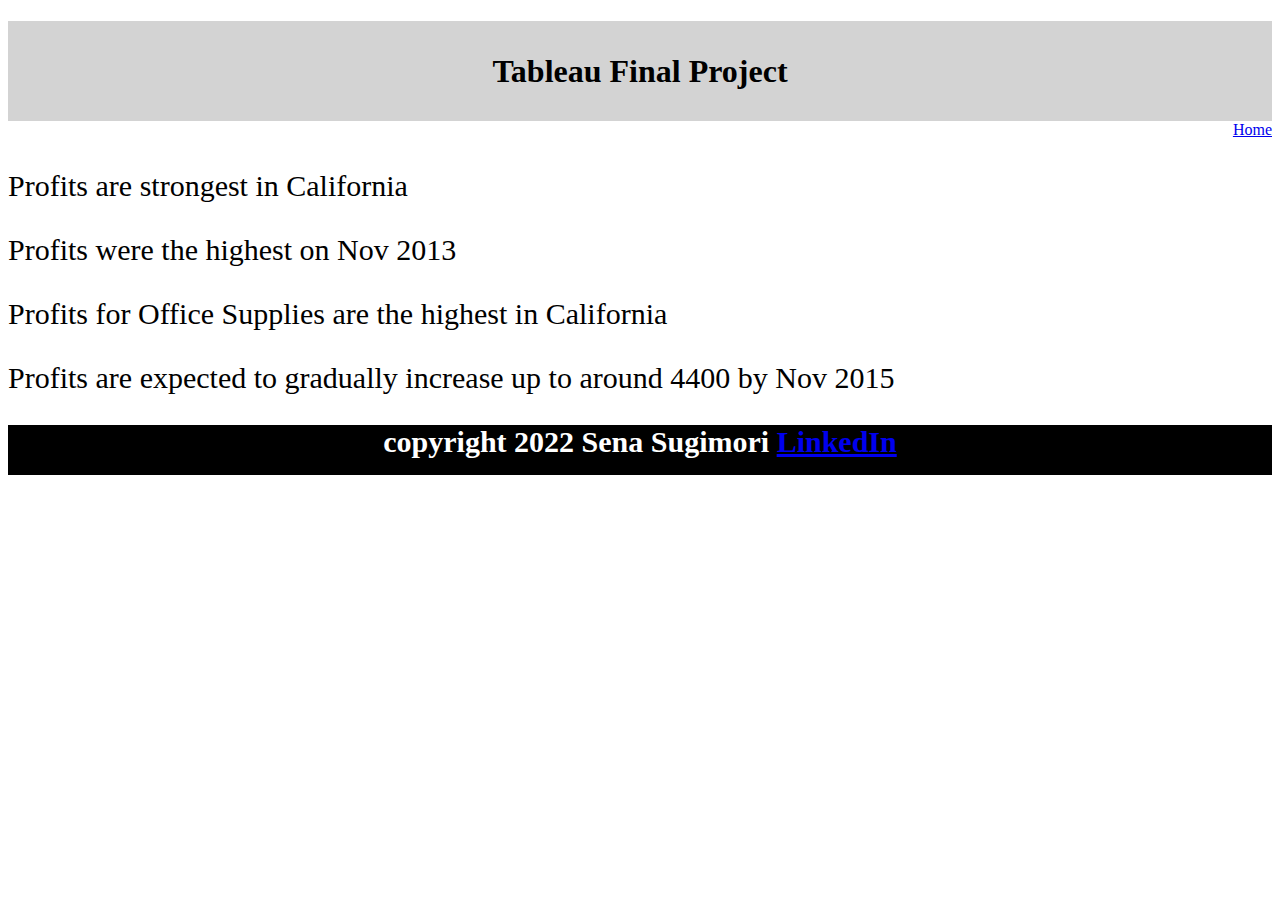
<file: FinalProject/html/tableau.html>
<!DOCTYPE html>
<head>
        <title>Tableau Dashboard</title>
        <link rel="stylesheet" type="text/css" href="../styles/bootstyles.css">
    </head>
    <body>
        <div>
            <header class="header">
                <h1>Tableau Final Project</h1>
            </header>
        </div>
            <span class="home" ><a href="../index.html">Home</href></a></span>
        <div>
            <div class='tableauPlaceholder' id='viz1649877607162' style='position: relative'><noscript><a href='#'><img alt='Sheet 1 ' src='https:&#47;&#47;public.tableau.com&#47;static&#47;images&#47;sh&#47;sheet1_16498771118160&#47;Sheet1&#47;1_rss.png' style='border: none' /></a></noscript><object class='tableauViz'  style='display:none;'><param name='host_url' value='https%3A%2F%2Fpublic.tableau.com%2F' /> <param name='embed_code_version' value='3' /> <param name='site_root' value='' /><param name='name' value='sheet1_16498771118160&#47;Sheet1' /><param name='tabs' value='no' /><param name='toolbar' value='yes' /><param name='static_image' value='https:&#47;&#47;public.tableau.com&#47;static&#47;images&#47;sh&#47;sheet1_16498771118160&#47;Sheet1&#47;1.png' /> <param name='animate_transition' value='yes' /><param name='display_static_image' value='yes' /><param name='display_spinner' value='yes' /><param name='display_overlay' value='yes' /><param name='display_count' value='yes' /><param name='language' value='en-US' /><param name='filter' value='publish=yes' /></object></div>                <script type='text/javascript'>                    var divElement = document.getElementById('viz1649877607162');                    var vizElement = divElement.getElementsByTagName('object')[0];                    vizElement.style.width='100%';vizElement.style.height=(divElement.offsetWidth*0.75)+'px';                    var scriptElement = document.createElement('script');                    scriptElement.src = 'https://public.tableau.com/javascripts/api/viz_v1.js';                    vizElement.parentNode.insertBefore(scriptElement, vizElement);                </script>
            <p class="comment">Profits are strongest in California</p>

            <div class='tableauPlaceholder' id='viz1649837032768' style='position: relative'><noscript><a href='#'><img id="sh2" alt='Sheet 2 ' src='https:&#47;&#47;public.tableau.com&#47;static&#47;images&#47;Fi&#47;FinalTableau2_16498370257310&#47;Sheet2&#47;1_rss.png' style='border: none' /></a></noscript><object class='tableauViz'  style='display:none;'><param name='host_url' value='https%3A%2F%2Fpublic.tableau.com%2F' /> <param name='embed_code_version' value='3' /> <param name='site_root' value='' /><param name='name' value='FinalTableau2_16498370257310&#47;Sheet2' /><param name='tabs' value='no' /><param name='toolbar' value='yes' /><param name='static_image' value='https:&#47;&#47;public.tableau.com&#47;static&#47;images&#47;Fi&#47;FinalTableau2_16498370257310&#47;Sheet2&#47;1.png' /> <param name='animate_transition' value='yes' /><param name='display_static_image' value='yes' /><param name='display_spinner' value='yes' /><param name='display_overlay' value='yes' /><param name='display_count' value='yes' /><param name='language' value='en-US' /><param name='filter' value='publish=yes' /></object></div>                <script type='text/javascript'>                    var divElement = document.getElementById('viz1649837032768');                    var vizElement = divElement.getElementsByTagName('object')[0];                    vizElement.style.width='100%';vizElement.style.height=(divElement.offsetWidth*0.75)+'px';                    var scriptElement = document.createElement('script');                    scriptElement.src = 'https://public.tableau.com/javascripts/api/viz_v1.js';                    vizElement.parentNode.insertBefore(scriptElement, vizElement);                </script>
            <p class="comment"> Profits were the highest on Nov 2013</p>

            <div class='tableauPlaceholder' id='viz1649837169329' style='position: relative'><noscript><a href='#'><img alt='Sheet 3 ' src='https:&#47;&#47;public.tableau.com&#47;static&#47;images&#47;Fi&#47;FinalTableau3_16498371587950&#47;Sheet3&#47;1_rss.png' style='border: none' /></a></noscript><object class='tableauViz'  style='display:none;'><param name='host_url' value='https%3A%2F%2Fpublic.tableau.com%2F' /> <param name='embed_code_version' value='3' /> <param name='site_root' value='' /><param name='name' value='FinalTableau3_16498371587950&#47;Sheet3' /><param name='tabs' value='no' /><param name='toolbar' value='yes' /><param name='static_image' value='https:&#47;&#47;public.tableau.com&#47;static&#47;images&#47;Fi&#47;FinalTableau3_16498371587950&#47;Sheet3&#47;1.png' /> <param name='animate_transition' value='yes' /><param name='display_static_image' value='yes' /><param name='display_spinner' value='yes' /><param name='display_overlay' value='yes' /><param name='display_count' value='yes' /><param name='language' value='en-US' /><param name='filter' value='publish=yes' /></object></div>                <script type='text/javascript'>                    var divElement = document.getElementById('viz1649837169329');                    var vizElement = divElement.getElementsByTagName('object')[0];                    vizElement.style.width='100%';vizElement.style.height=(divElement.offsetWidth*0.75)+'px';                    var scriptElement = document.createElement('script');                    scriptElement.src = 'https://public.tableau.com/javascripts/api/viz_v1.js';                    vizElement.parentNode.insertBefore(scriptElement, vizElement);                </script>
            <p class="comment"> Profits for Office Supplies are the highest in California</p>

            <div class='tableauPlaceholder' id='viz1649877945728' style='position: relative'><noscript><a href='#'><img alt='Sheet 4 ' src='https:&#47;&#47;public.tableau.com&#47;static&#47;images&#47;Sh&#47;Sheet4_16498776813210&#47;Sheet4&#47;1_rss.png' style='border: none' /></a></noscript><object class='tableauViz'  style='display:none;'><param name='host_url' value='https%3A%2F%2Fpublic.tableau.com%2F' /> <param name='embed_code_version' value='3' /> <param name='site_root' value='' /><param name='name' value='Sheet4_16498776813210&#47;Sheet4' /><param name='tabs' value='no' /><param name='toolbar' value='yes' /><param name='static_image' value='https:&#47;&#47;public.tableau.com&#47;static&#47;images&#47;Sh&#47;Sheet4_16498776813210&#47;Sheet4&#47;1.png' /> <param name='animate_transition' value='yes' /><param name='display_static_image' value='yes' /><param name='display_spinner' value='yes' /><param name='display_overlay' value='yes' /><param name='display_count' value='yes' /><param name='language' value='en-US' /><param name='filter' value='publish=yes' /></object></div>                <script type='text/javascript'>                    var divElement = document.getElementById('viz1649877945728');                    var vizElement = divElement.getElementsByTagName('object')[0];                    vizElement.style.width='100%';vizElement.style.height=(divElement.offsetWidth*0.75)+'px';                    var scriptElement = document.createElement('script');                    scriptElement.src = 'https://public.tableau.com/javascripts/api/viz_v1.js';                    vizElement.parentNode.insertBefore(scriptElement, vizElement);                </script>
            <p class="comment">Profits are expected to gradually increase up to around 4400 by Nov 2015</p>
        </div>
    </body>
        <footer class="footer">
        <h2 class="comment"> copyright 2022 Sena Sugimori
            <a href="https://www.linkedin.com/in/sena-sugimori/">LinkedIn</a>
        </h2>
        </footer>
    </html>
</file>
<file: FinalProject/styles/bootstyles.css>
.header{
    text-align: center;
    background-color: lightgrey;
    height:100px;
    line-height:100px;
}
.footer{
    text-align: center;
    font-size: 10px;
    height:50px;
    background-color:black;
    color: white
}
.home{
    text-align: right;
    display:block;
}
.comment{
    font-size: 30px
}
</file>
